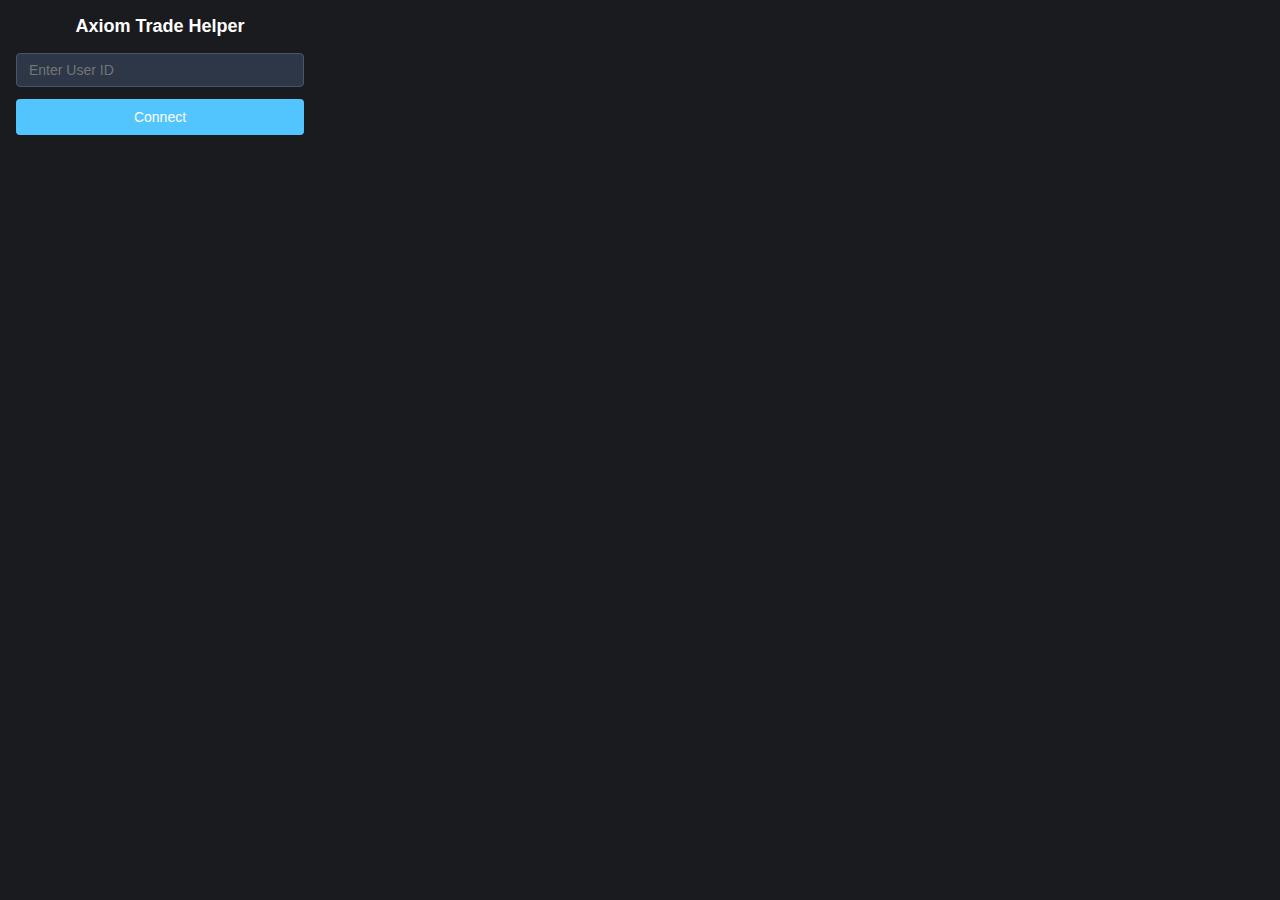
<file: popup.html>
<!DOCTYPE html>
<html lang="en">
<head>
  <meta charset="UTF-8">
  <meta name="viewport" content="width=device-width, initial-scale=1.0">
  <link rel="stylesheet" href="popup.css">
  <title>Axiom Trade Helper</title>
</head>
<body>
  <div class="container">
    <h1>Axiom Trade Helper</h1>
    
    <div class="connection-form">
      <input type="text" id="userId" placeholder="Enter User ID">
      <button id="connectButton">Connect</button>
      <div id="connectionStatus" class="status-message"></div>
    </div>
  </div>
  <script src="popup.js"></script>
</body>
</html>
</file>
<file: popup.css>
* {
  box-sizing: border-box;
  margin: 0;
  padding: 0;
  font-family: -apple-system, BlinkMacSystemFont, 'Segoe UI', Roboto, Oxygen, Ubuntu, Cantarell, 'Open Sans', 'Helvetica Neue', sans-serif;
}

body {
  background-color: #1A1B1E;
  color: #E2E8F0;
  width: 320px;
  overflow-x: hidden;
}

.container {
  padding: 16px;
}

h1 {
  font-size: 18px;
  font-weight: 600;
  margin-bottom: 16px;
  color: #FFFFFF;
  text-align: center;
}

.connection-form {
  display: flex;
  flex-direction: column;
  gap: 12px;
}

input[type="text"] {
  width: 100%;
  padding: 8px 12px;
  background-color: #2D3748;
  border: 1px solid #4A5568;
  border-radius: 4px;
  color: #FFFFFF;
  font-size: 14px;
}

input[type="text"]:focus {
  border-color: #52C5FF;
  outline: none;
}

button {
  width: 100%;
  background-color: #52C5FF;
  color: #FFFFFF;
  border: none;
  border-radius: 4px;
  padding: 10px 16px;
  font-size: 14px;
  font-weight: 500;
  cursor: pointer;
  transition: background-color 0.2s ease;
}

button:hover {
  background-color: #3B9EDB;
}

button:active {
  background-color: #2E89C2;
}

.status-message {
  padding: 8px;
  border-radius: 4px;
  text-align: center;
  font-size: 13px;
}

.status-message.connected {
  background-color: #10B981;
  color: #FFFFFF;
}

.status-message.disconnected {
  background-color: #EF4444;
  color: #FFFFFF;
}
</file>
